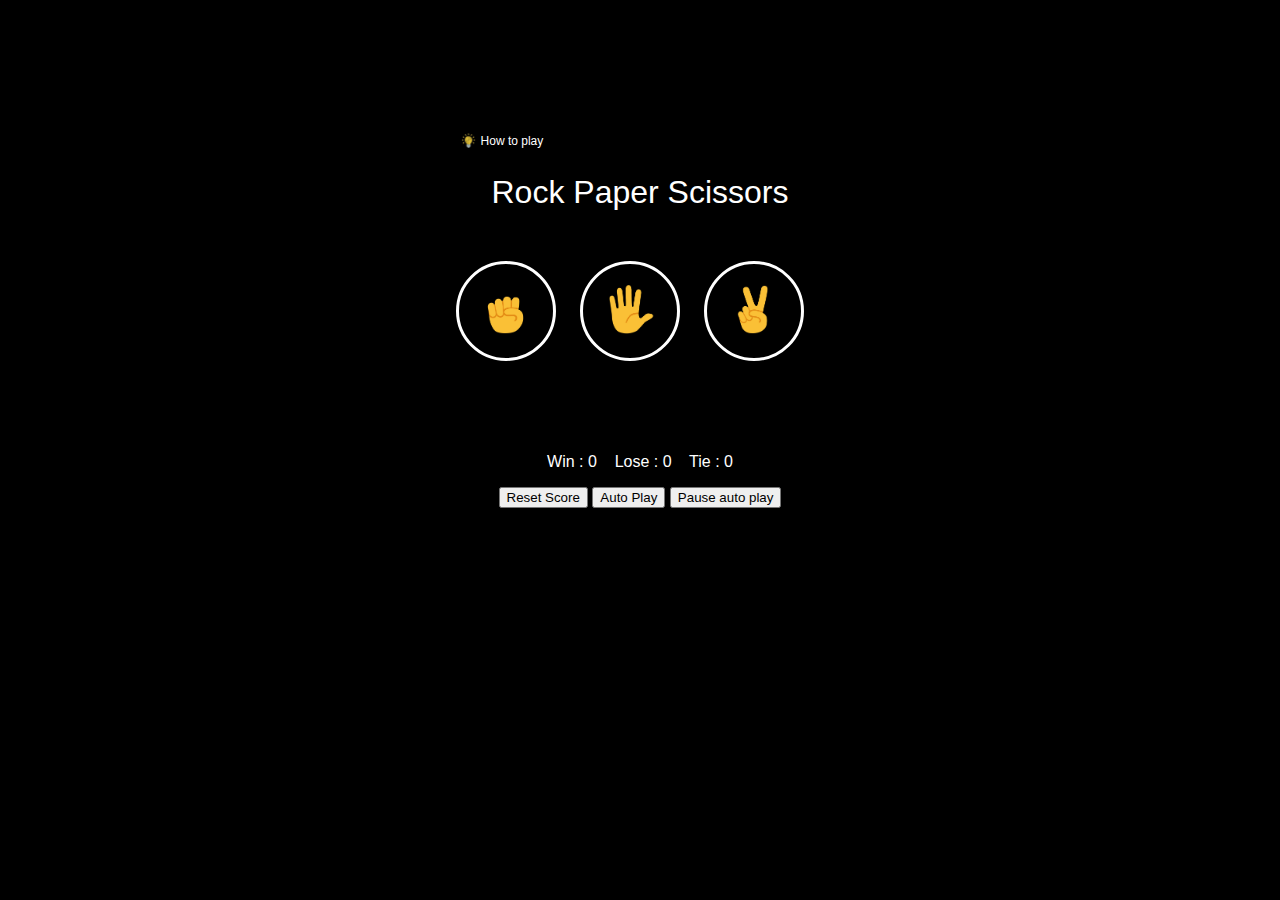
<file: index.html>
<!DOCTYPE html>
<html lang="en">
<head>
  <meta charset="UTF-8">
  <meta name="viewport" content="width=device-width, initial-scale=0.8">
  <title>Rock Paper Scissors</title>
  
  <link rel="icon" href="images/icons.png" type="image/png">
  <link rel="stylesheet" href="style.css" type="text/css">
</head>
<body>
  
  <div class="flex-box">
    <div class="hint-box">
      <div class="hint-card">
        <img class="hint-icon" src="images/hint.png" type="image/png">
        <p class="hint-text">How to play</p>
        <div class="hints-shortcut-text-tooltip">
          <p>press the icon images or shortcut press key:</p>
          <ul>
            <li>r - Rock</li>
            <li>p - Paper</li>
            <li>s - Scissor</li>
            <li>a - Autoplay</li>
            <li>backspace - Reset Score</li>
          </ul>

        </div>
      </div>
    </div>

    <div class="main-card">
      <p class="title-card">Rock Paper Scissors</p>
      <div>
              <!-- onclick = "playGame('Scissors'); replaced by eventListener-->
        <button class="move-btn js-rock-btn">
            <img class="move-icon" src="images/Rock-emojii.png">
        </button>
        <button class="move-btn js-paper-btn">
            <img class="move-icon" src="images/Paper-emojii.png">
        </button>
        <button class="move-btn js-scissor-btn">
            <img class="move-icon" src="images/Scissors-emojii.png">
        </button>
      </div>
      <p class="js-result result-text"></p>
      <p class="js-move"></p>
      <p class="js-score"></p>
      <div class="btn-card">
        <button class="js-reset-score play-buttons">
            Reset Score
        </button>
    
        <button class="js-autoPlay play-buttons">
            Auto Play
          </button>
        <button class="js-pause-auto-play-btn play-buttons">
            Pause auto play
        </button>
      </div>
    </div>
  </div>

  <script src="script.js"></script>
    
</body>
</html>
</file>
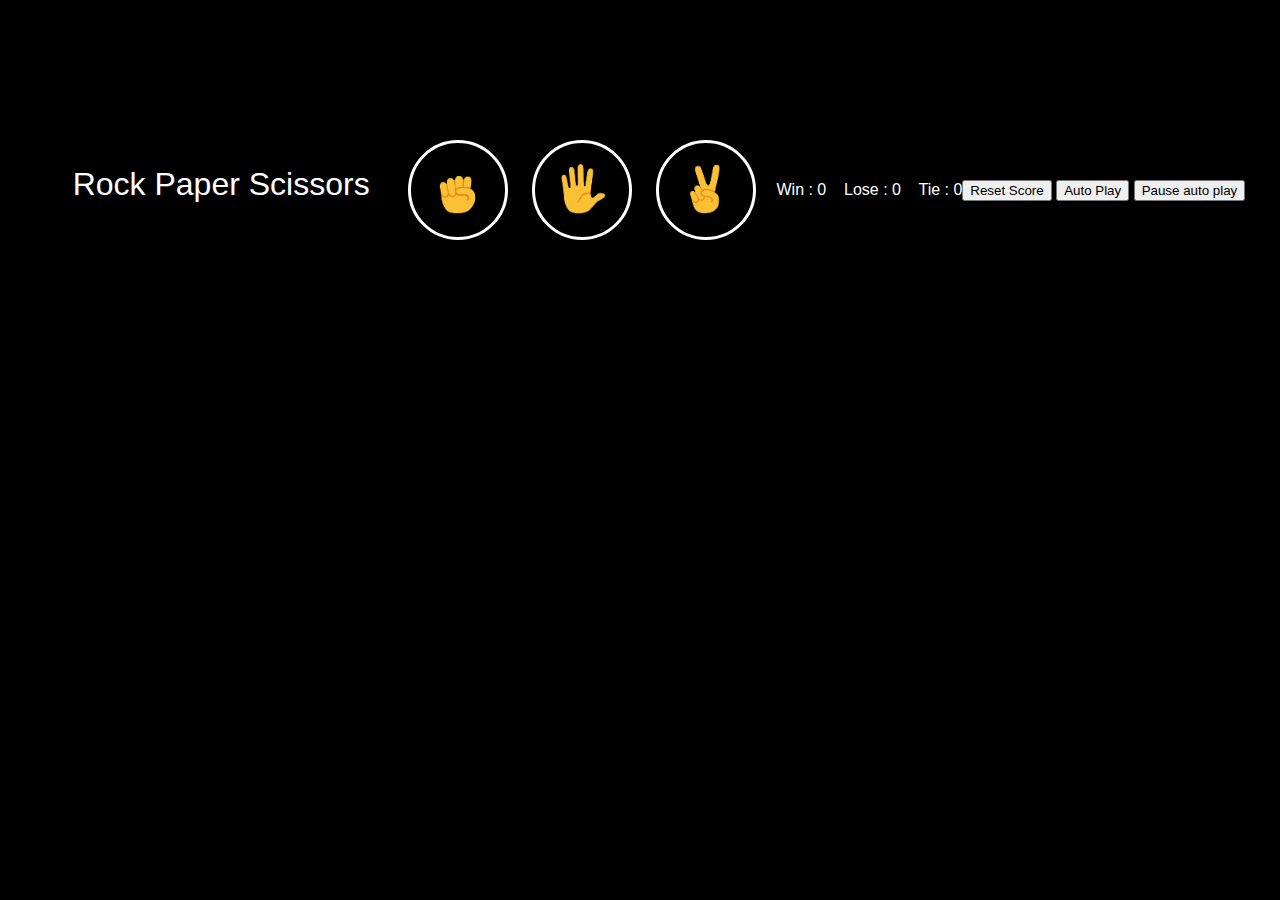
<file: rock_paper_scissors.html>
<!DOCTYPE html>
<html lang="en">
<head>
  <meta charset="UTF-8">
  <meta name="viewport" content="width=device-width, initial-scale=1.25">
  <title>Rock Paper Scissors</title>
  
  <link rel="icon" href="images/icons.png" type="image/png">
  <link rel="stylesheet" href="style.css" type="text/css">
</head>
<body>

  <p class="title-card">Rock Paper Scissors</p>

  <div>
    <button
      class="move-btn"
      onclick = "
        playGame('Rock');
      ">
        <img class="move-icon" src="images/rock-emoji.png">
    </button>
    <button
      class="move-btn"
      onclick = "
        playGame('Paper');
      ">
        <img class="move-icon" src="images/paper-emoji.png">
    </button>
    <button
      class="move-btn"
      onclick = "
        playGame('Scissors');
      ">
        <img class="move-icon" src="images/scissors-emoji.png">
    </button>
  </div>

  <p class="js-result"></p>
  <p class="js-move"></p>
  <p class="js-score"></p>

  <div class="btn-card">
    <button
      onclick = "
        resetGame();
      ">
        Reset Score
    </button>
    
    <button class="js-autoPlay"
      onclick = "
        autoPlay();
        resetGame();
        ">
        Auto Play
      </button>

    <button
      onclick = "
        autoPlay();
      ">

        Pause auto play
    </button>
  </div>

  <script src="script.js"></script>
    
</body>
</html>
</file>
<file: style.css>
body {
  background-color: rgb(0, 0, 0);
  font-family: Arial, Helvetica, sans-serif;
  color: white;
  margin-top: 10%;  
  display: flex;
  justify-content: center;
  align-items: center;
}

.flex-box {
  display: flex;
  flex-direction: column;
  align-items: start;
}

.hint-card {
  display: flex;
  flex-direction: row;
  align-items: center;
  cursor: pointer;
  margin-bottom: 10px;
}

.hint-card p {
  margin: 0px;
}

.hint-icon {
  width: 15px;
  height: 15px;
  padding: 5px;
}

.hint-text {
  font-size: 12px;
}

.main-card {
  display: flex;
  flex-direction: column;
  align-items: center;
}


.move-btn {
  width: 100px;
  height: 100px;
  border-radius: 100%;
  border: 3px solid white;
  background-color: transparent;
  margin-right: 20px;
  cursor: pointer;
}

.move-icon {
  width: 60%;
}

.title-card {
  margin: 3%;
  font-size: 32px;
  margin-bottom: 50px;
}

.result-text {
  font-size: 22px;
  font-weight: 600;
}

.move-result-icon {
  width: 25px;
}

.play-buttons {
  cursor: pointer;
}

.hint-card {
  position: relative;
}

.hints-shortcut-text-tooltip {
  position: absolute;
  top: 10px;
  right: 50px;
  width: 200px;
  font-size: 14px;
  z-index: 1;
  visibility: hidden;
  cursor: pointer;
}

.hints-shortcut-text-tooltip p {
  margin-bottom: 5px;
}

.hints-shortcut-text-tooltip ul {
  margin: 0px;
  list-style: none;
  padding: 0px;
}

.hint-card:hover .hints-shortcut-text-tooltip {
  visibility: visible;
}
</file>
